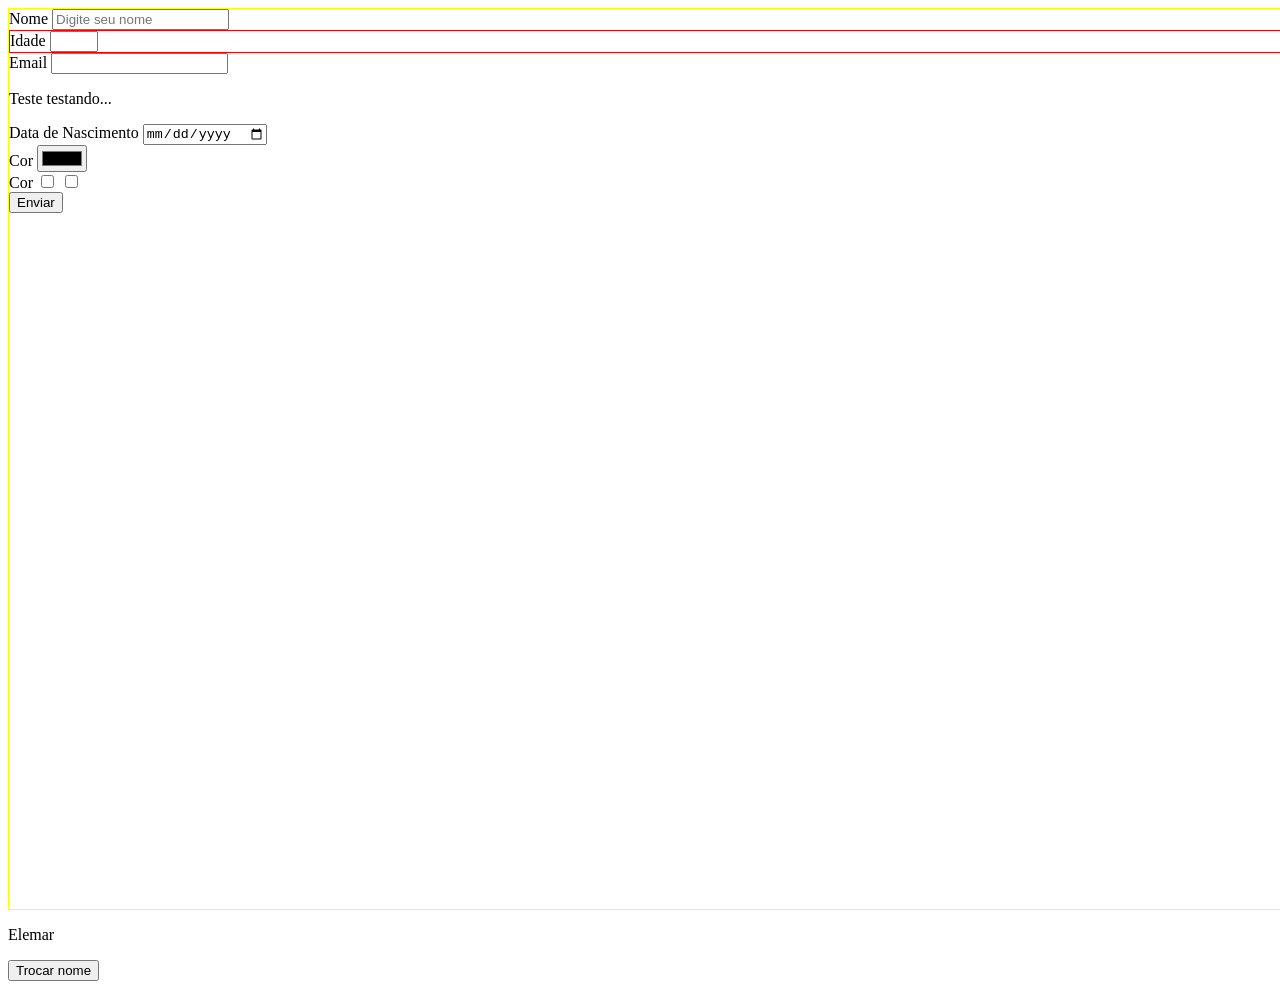
<file: formulario.html>
<!DOCTYPE html>
<html lang="pt-BR">
<head>
    <meta charset="UTF-8">
    <meta name="viewport" content="width=device-width, initial-scale=1.0">
    <title>Trabalhando com formulários</title>
    <link rel="stylesheet" href="./form.css" />
</head>
<body>
    <!-- Tag Form: Inicia um formulário -->
     
    <form action="resultado.html" method="GET">
        <div style="width: 1920px;">
        <div id="formulario">
        <!-- Agrupar 1 campo do formulário dentro de uma div -->
            <div class="nome">
                <!-- Tag Label: Rótulo do campo -->
                <!-- Propriedade For: Foco no respectivo campo através do ID -->
                <label for="nome">Nome</label>
                <!-- Tag Input: Criar um input e definir o 
                tipo com a propriedade type -->
                <!-- Tipo Text: Tipo para texto genérico -->
                <!-- Placeholder: Texto de fundo descritivo 
                (executar uma ação)
                (não funciona com todos os campos) 
                -->
                <input type="text" id="nome" placeholder="Digite seu nome"/>
            </div>
            <div class="idade">
                <label for="idade">Idade</label>
                <!-- Tipo number: Tipo númerico -->
                <!-- Propriedade Min: Valor mínimo aceito pelo input -->
                <!-- Propriedade Max: Valor máximo aceito pelo input -->
                <input type="number" id="idade" min="18" max="20" />
            </div>
            <div class="email">
                <label for="email">Email</label>
                <!-- Tipo email: Validar que o campo receba um email -->
                <input type="email" id="email" />
                <p class="teste-testando">Teste testando...</p>
            </div>
            <div>
                <label for="dataNascimento">Data de Nascimento</label>
                <!-- Tipo date: Selecionar uma data -->
                <input type="date" id="dataNascimento" />
            </div>
            <div>
                <label for="cor">Cor</label>
                <!-- Tipo color: Selecionar uma cor -->
                <input type="color" id="cor" />
            </div>
            <div>
                <label for="cor">Cor</label>
                <!-- Tipo checkbox: Selecionar múltiplos elementos -->
                <input type="checkbox" id="ativo" />
                <input type="checkbox" id="teste" />
            </div>
            <div>
                <!-- Tipo submit: Enviar os dados -->
                <!-- Propriedade value: Texto que fica dentro do botão -->
                <input type="submit" value="Enviar">
            </div>
            </div>
        </div>
    </form>

    <div id="mostrar-nome">
        <p class="resultado-nome" id="resultado-nome">Elemar</p>
        <button id="botao-nome">Trocar nome</button>
    </div>

    <script src="script.js"></script>
</body>
</html>
</file>
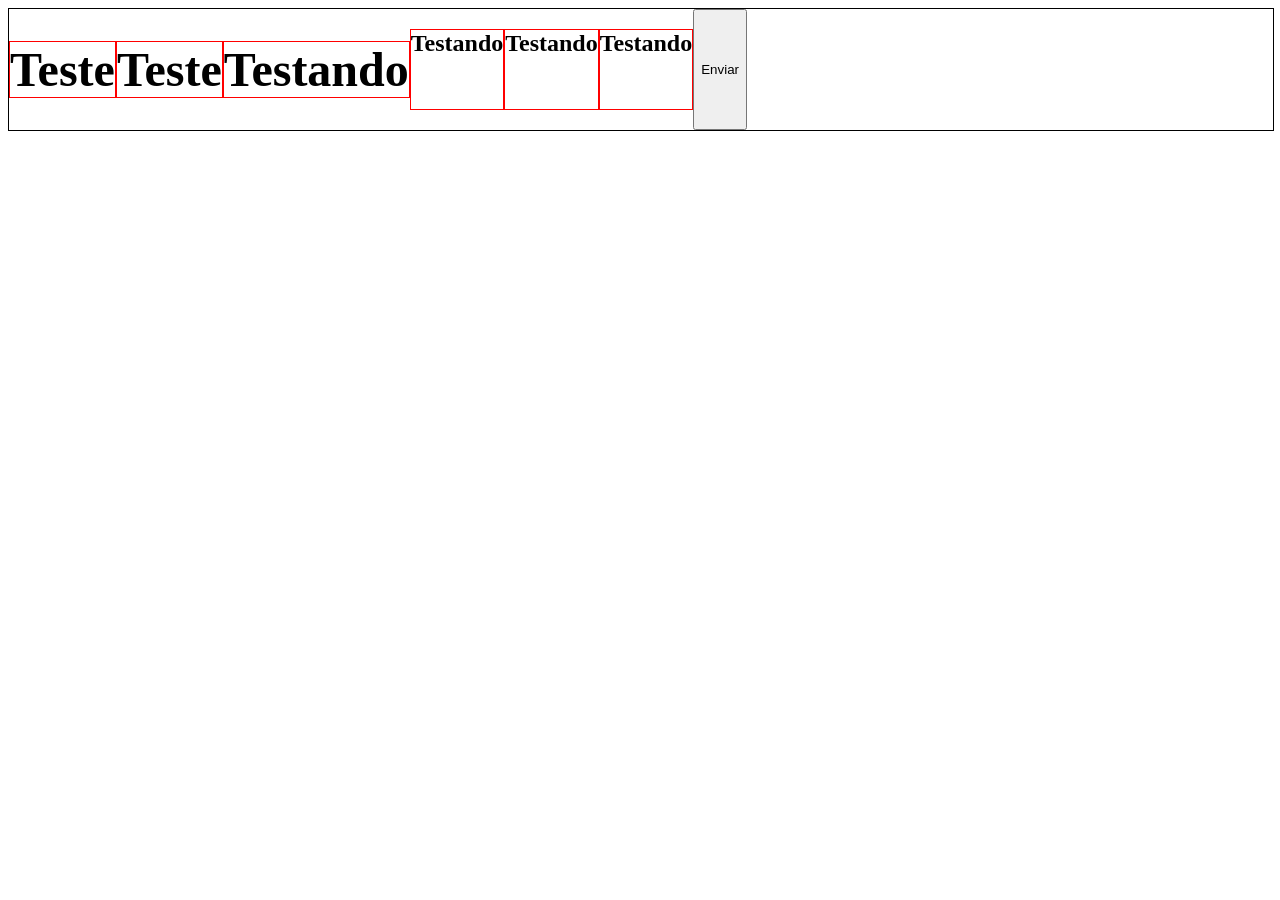
<file: media-queries.html>
<!DOCTYPE html>
<html lang="en">
<head>
    <meta charset="UTF-8">
    <meta name="viewport" content="width=device-width, initial-scale=1.0">
    <link rel="stylesheet" href="media-queries.css">
    <title>Trabalhando com Media Queries</title>
</head>
<body>
    <div class="media">
        <h1>Teste</h1>
        <h1>Teste</h1>
        <h1>Testando</h1>
        <h2>Testando</h2>
        <h2>Testando</h2>
        <h2>Testando</h2>
        <button type="button">Enviar</button>
    </div>
</body>
</html>
</file>
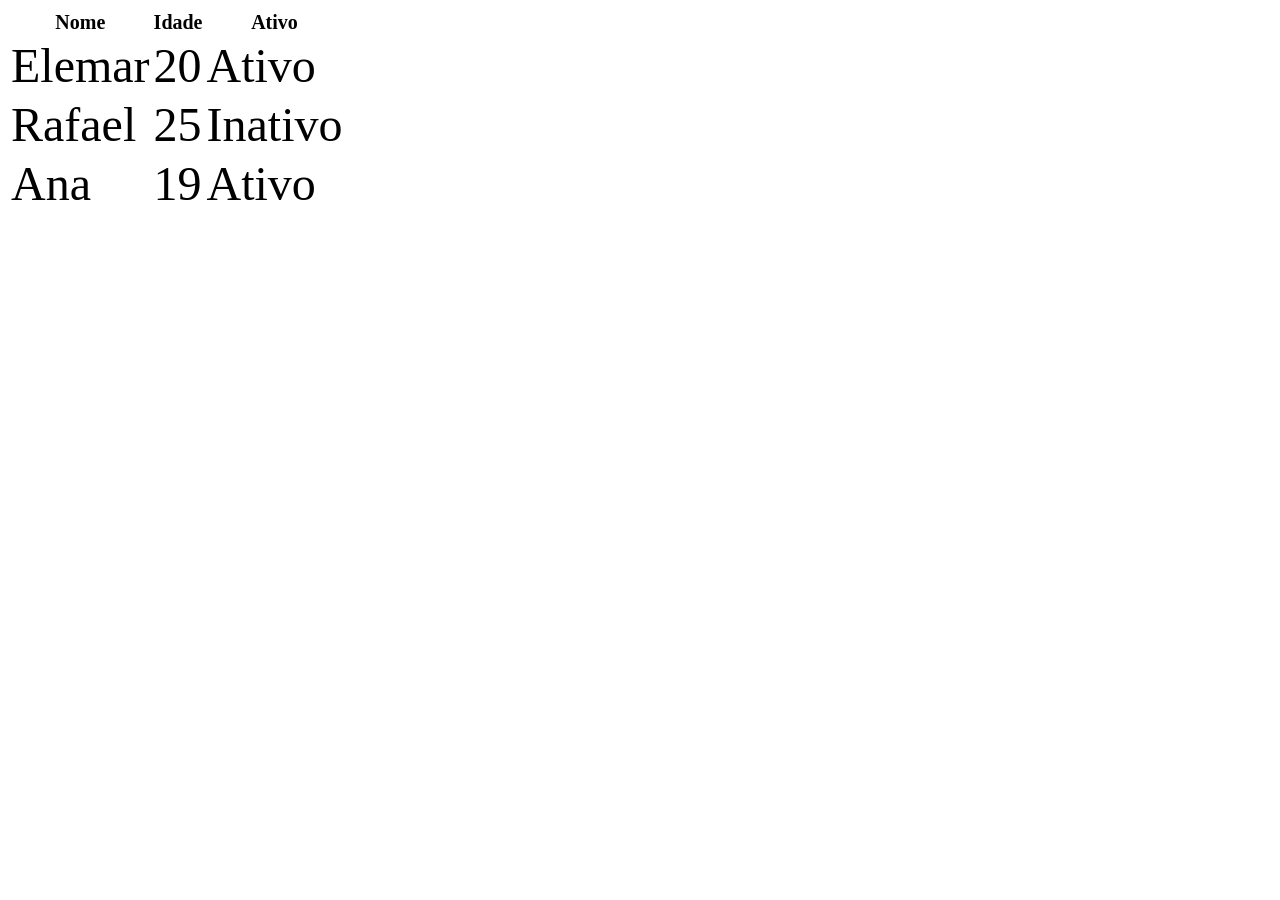
<file: tabelas.html>
<!DOCTYPE html>
<html lang="pt-br">
<head>
    <meta charset="UTF-8">
    <meta name="viewport" content="width=device-width, initial-scale=1.0">
    <title>Trabalhando com tabelas</title>
    <link rel="stylesheet" href="tabelas.css" />
</head>
<body>
    <!-- Tag Table: Indica a criação de uma tabela -->
    <table>
        <!-- Tag TR (Table Row) - Linha da tabela -->
        <tr>
            <!-- Tag TH (Table Head) - Cabeçalhos da tabela -->
            <th>Nome</th>
            <th>Idade</th>
            <th>Ativo</th>
        </tr>
        <tr>
            <!-- Tag TD (Table Data): 1 Dado -->
            <td>Elemar</td>
            <td>20</td>
            <td>Ativo</td>
        </tr>
        <tr>
            <!-- Tag TD (Table Data): 1 Dado -->
            <td>Rafael</td>
            <td>25</td>
            <td>Inativo</td>
        </tr>
        <tr>
            <!-- Tag TD (Table Data): 1 Dado -->
            <td>Ana</td>
            <td>19</td>
            <td>Ativo</td>
        </tr>
    </table>
</body>
</html>
</file>
<file: form.css>
/* block assume toda a largura da página e coloca-se numa nova linha */
/* .nome{
    display: block;
    border: 1px solid black;
    width: 300px;
} */

/* inline ocupa só a largura do conteúdo e fica na mesma linha */
.idade{
    /* display: inline; */
    border: 1px solid red;
}

/* inline-block combina os dois: fica na mesma linha que outros elementos, 
mas comporta-se como block permitindo definir largura, altura e margens. */
/* .email {
    display: inline-block;
    border: 1px solid green;
} */

#formulario{
    min-height: 100vh;
    // Display Flex: Propriedade CSS transforma um elemento num "flex container", permitindo alinhar e distribuir os seus elementos filhos (chamados "flex-itens") 
    // de forma flexível e responsiva em linhas ou colunas
    display: flex;
    // Define a direção do meu formulário (linha/linha-reversa ou coluna/coluna-reversa)
    flex-direction: column;
    // Espaçamento automático entre os elementos
    gap: 20px;
    // Justify Content: Esta propriedade é aplicada ao contêiner flexível e controla o alinhamento dos itens flexíveis 
    // ao longo do eixo principal.
    justify-content: center;

    // Align Items: Esta propriedade é aplicada ao contêiner flexível e controla o alinhamento dos itens flexíveis 
    // ao longo do eixo contrário ao eixo principal.
    align-items-center: center;
    border: 1px solid yellow;
}
</file>
<file: media-queries.css>
// Variáveis root servem para definir valores padrões que vamos utilizar
// em toda a página ou no projeto.

:root {
    --background-color: #FFFFFF;
    --texto-botao: 48px;
}

@media screen and (max-width: 640px){
    h1 {
        color: red;
    }
}

@media screen and (min-width: 800px) {
    h1{
        font-size: 48px;
    }
    h2 {
        font-size: 24px;
    }
}

h1, h2{
    border: 1px solid red;
}

.media {
    width: 100%;
    border: 1px solid black;
    display: flex;
    flex-direction: row;
    flex-wrap: wrap;
    background-color: var(--background-color);
}

@media screen and (max-width: 640px){
    .media {
        width: 100%;
        flex-direction: column;
    }
}

@media screen and (min-width: 720px) and (max-width: 1024px){
    h1, h2 {
        width: 25%;
    }
}

// Pega o primeiro elemento do elemento pai
h1:first-child{
    width: 50%;
}

/* h1:last-child{
    font-size: 64px;
} */

// Pega de acordo com a posição do elemento de acordo com o elemento pai
h1:nth-child(3){
    color: red;
}

// Pega os elementos impares do elemento pai
li:nth-child(odd) {
  background-color: lime;
}

// Pega os elementos pares do elemento pai
li:nth-child(even) {
  background-color: lime;
}

// Estiliza o elemento botão
button{
  background-color: blue;
  color: white;
  font-size: var(--texto-botao);
}

// Estiliza o elemento botão ao passar o mouse
button:hover{
  color: blue;
  background-color: white;
}

// Estiliza a seleção do mouse
li::selection{
  background-color: blue;
}
</file>
<file: tabelas.css>
/* Forma de estilizar multiplos seletores */
table, tr, th{
    font-size: 48px;
}

/* Forma descendente */
table tr th{
    font-size: 20px;
}
</file>
